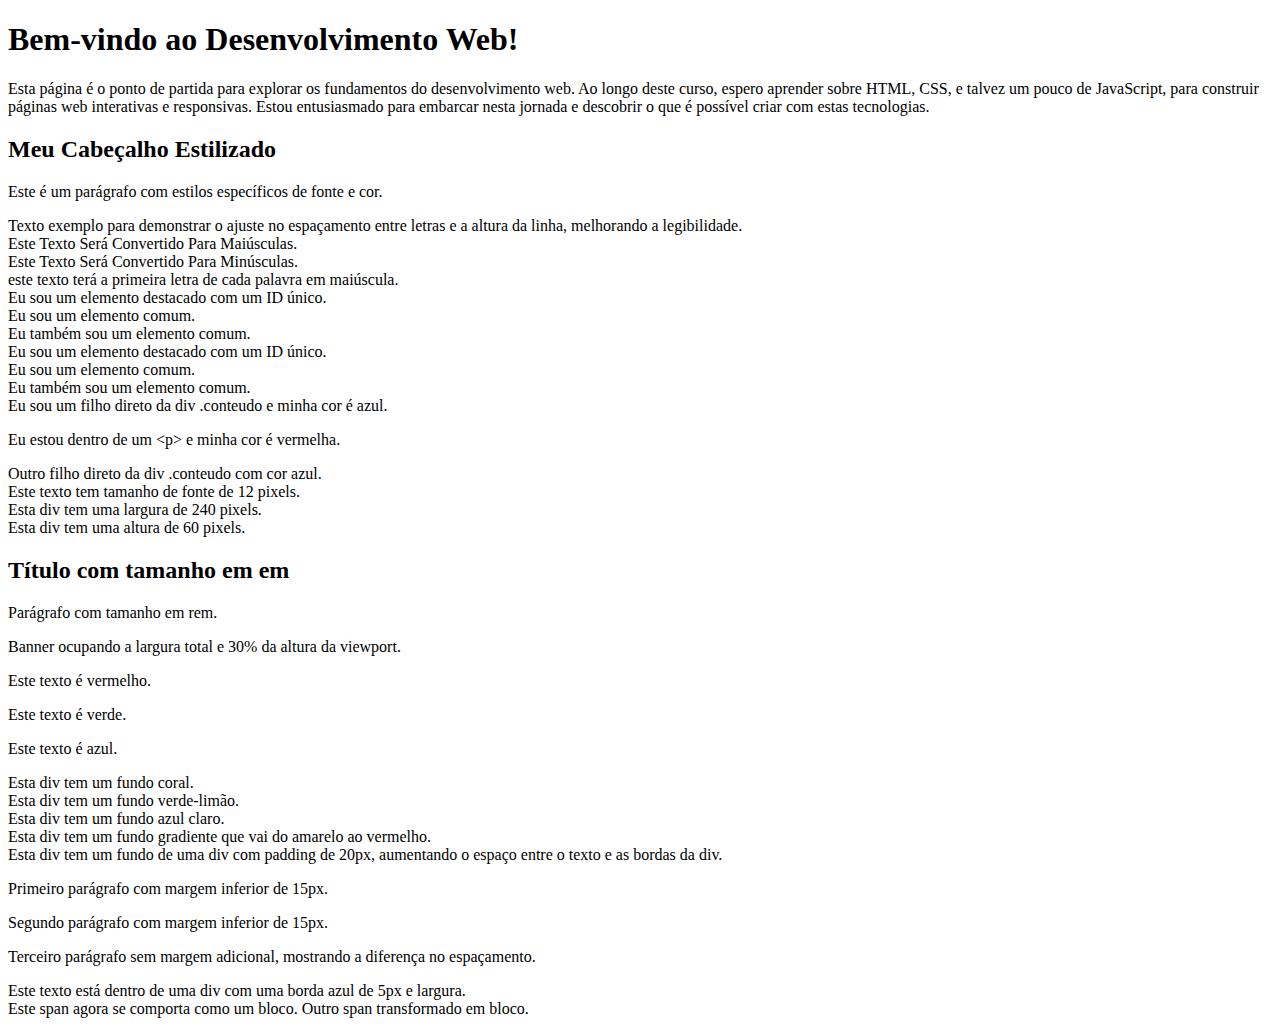
<file: exercicios.html>
<!DOCTYPE html>
<html lang="pt">
    <head>
      <meta charset="UTF-8"/>
      <meta name="viewport" content="width=device-width, initial-scale=1.0"/>
      <title>Bem-vindo ao Desenvolvimento Web</title>
      <link rel="stylesheet" href="exercicios.css"/>
      <!-- Vincula o arquivo CSS externo -->
    </head>
    <body>
      <h1>Bem-vindo ao Desenvolvimento Web!</h1>
      <!-- Cabeçalho da página -->
      <p>Esta página é o ponto de partida para explorar os fundamentos do
       desenvolvimento web. Ao longo deste curso, espero aprender sobre HTML,
       CSS, e talvez um pouco de JavaScript, para construir páginas web
       interativas e responsivas. Estou entusiasmado para embarcar nesta jornada
       e descobrir o que é possível criar com estas tecnologias.
     </p>
     <!-- Parágrafo de introdução -->

     <!-- Ex 1 -->
    <h2>Meu Cabeçalho Estilizado</h2>
    <p>Este é um parágrafo com estilos específicos de fonte e cor.</p>

    <!-- Ex 2 -->
     <div>
      Texto exemplo para demonstrar o ajuste no espaçamento entre letras e a
      altura da linha, melhorando a legibilidade.
    </div>

    <!-- Ex 3 -->
    <span class="uppercase">Este Texto Será Convertido Para Maiúsculas.</span>
    <br />
    <span class="lowercase">Este Texto Será Convertido Para Minúsculas.</span>
    <br />
    <span class="capitalize">este texto terá a primeira letra de cada palavra em maiúscula.</span>

    <!-- Ex 4 -->
     <div id="destaque">Eu sou um elemento destacado com um ID único.</div>
     <div class="comum">Eu sou um elemento comum.</div>
     <div class="comum">Eu também sou um elemento comum.</div>

    <!-- Ex 5 -->
     <div id="destaque">Eu sou um elemento destacado com um ID único.</div>
     <div class="comum">Eu sou um elemento comum.</div>
     <div class="comum">Eu também sou um elemento comum.</div>

    <!-- Ex 6 -->
     <div class="conteudo">
       <span>Eu sou um filho direto da div .conteudo e minha cor é azul.</span>
     <p>
       <span>Eu estou dentro de um &lt;p&gt; e minha cor é vermelha.</span>
     </p>
     <span>Outro filho direto da div .conteudo com cor azul.</span>
    </div>

     <!-- Ex 7 -->
     <div class="div-font-size">
        Este texto tem tamanho de fonte de 12 pixels.
     </div>
    <div class="div-width">Esta div tem uma largura de 240 pixels.</div>
   <div class="div-height">Esta div tem uma altura de 60 pixels.</div>

    <!-- Ex 8 -->
    <h2 class="titulo-h2">Título com tamanho em em</h2>
    <p class="paragrafo-p">Parágrafo com tamanho em rem.</p>

    <!-- Ex 9 -->
    <div class="banner">
    Banner ocupando a largura total e 30% da altura da viewport.
    </div>

    <!-- Ex 10 -->
    <p class="p-vermelho">Este texto é vermelho.</p>
    <p class="p-verde">Este texto é verde.</p>
    <p class="p-azul">Este texto é azul.</p>

    <!-- Ex 11 -->
    <div class="div-coral">Esta div tem um fundo coral.</div>
    <div class="div-verde-limao">Esta div tem um fundo verde-limão.</div>
    <div class="div-azul-claro">Esta div tem um fundo azul claro.</div>

    <!-- Ex 12 -->
    <div class="div-gradiente">
        Esta div tem um fundo gradiente que vai do amarelo ao vermelho.
     </div>

    <!-- Ex 13 -->
     <div class="div-padding">
        Esta div tem um fundo de uma div com padding de 20px, aumentando o espaço
        entre o texto e as bordas da div.
     </div>

    <!-- Ex 14 -->
     <p class="paragrafo-margem">
        Primeiro parágrafo com margem inferior de 15px.
     </p>
     <p class="paragrafo-margem">
        Segundo parágrafo com margem inferior de 15px.
     </p>
     <p>
        Terceiro parágrafo sem margem adicional, mostrando a diferença no
        espaçamento.
     </p>

    <!-- Ex 15 -->
     <div class="div-borda">
        Este texto está dentro de uma div com uma borda azul de 5px e largura.
     </div>

    <!-- Ex 16 -->
     <span class="span-block">Este span agora se comporta como um bloco.</span>
     <span class="span-block">Outro span transformado em bloco.</span>
</body>
</html>
</file>
<file: exercicios.css>
<!DOCTYPE html>
<html lang="pt">
    <head>
      <meta charset="UTF-8"/>
      <meta name="viewport" content="width=device-width, initial-scale=1.0"/>
      <title>Bem-vindo ao Desenvolvimento Web</title>
      <link rel="stylesheet" href="exercicios.css"/>
      <!-- Vincula o arquivo CSS externo -->
    </head>
    <body>
      <h1>Bem-vindo ao Desenvolvimento Web!</h1>
      <!-- Cabeçalho da página -->
      <p>Esta página é o ponto de partida para explorar os fundamentos do
       desenvolvimento web. Ao longo deste curso, espero aprender sobre HTML,
       CSS, e talvez um pouco de JavaScript, para construir páginas web
       interativas e responsivas. Estou entusiasmado para embarcar nesta jornada
       e descobrir o que é possível criar com estas tecnologias.
     </p>
     <!-- Parágrafo de introdução -->

     <!-- Ex 1 -->
    <h2>Meu Cabeçalho Estilizado</h2>
    <p>Este é um parágrafo com estilos específicos de fonte e cor.</p>

    <!-- Ex 2 -->
     <div>
      Texto exemplo para demonstrar o ajuste no espaçamento entre letras e a
      altura da linha, melhorando a legibilidade.
    </div>

    <!-- Ex 3 -->
    <span class="uppercase">Este Texto Será Convertido Para Maiúsculas.</span>
    <br />
    <span class="lowercase">Este Texto Será Convertido Para Minúsculas.</span>
    <br />
    <span class="capitalize">este texto terá a primeira letra de cada palavra em maiúscula.</span>

    <!-- Ex 4 -->
     <div id="destaque">Eu sou um elemento destacado com um ID único.</div>
     <div class="comum">Eu sou um elemento comum.</div>
     <div class="comum">Eu também sou um elemento comum.</div>

    <!-- Ex 5 -->
     <div id="destaque">Eu sou um elemento destacado com um ID único.</div>
     <div class="comum">Eu sou um elemento comum.</div>
     <div class="comum">Eu também sou um elemento comum.</div>

    <!-- Ex 6 -->
     <div class="conteudo">
       <span>Eu sou um filho direto da div .conteudo e minha cor é azul.</span>
     <p>
       <span>Eu estou dentro de um &lt;p&gt; e minha cor é vermelha.</span>
     </p>
     <span>Outro filho direto da div .conteudo com cor azul.</span>
    </div>

     <!-- Ex 7 -->
     <div class="div-font-size">
        Este texto tem tamanho de fonte de 12 pixels.
     </div>
    <div class="div-width">Esta div tem uma largura de 240 pixels.</div>
   <div class="div-height">Esta div tem uma altura de 60 pixels.</div>

    <!-- Ex 8 -->
    <h2 class="titulo-h2">Título com tamanho em em</h2>
    <p class="paragrafo-p">Parágrafo com tamanho em rem.</p>

    <!-- Ex 9 -->
    <div class="banner">
    Banner ocupando a largura total e 30% da altura da viewport.
    </div>

    <!-- Ex 10 -->
    <p class="p-vermelho">Este texto é vermelho.</p>
    <p class="p-verde">Este texto é verde.</p>
    <p class="p-azul">Este texto é azul.</p>

    <!-- Ex 11 -->
    <div class="div-coral">Esta div tem um fundo coral.</div>
    <div class="div-verde-limao">Esta div tem um fundo verde-limão.</div>
    <div class="div-azul-claro">Esta div tem um fundo azul claro.</div>

    <!-- Ex 12 -->
    <div class="div-gradiente">
        Esta div tem um fundo gradiente que vai do amarelo ao vermelho.
     </div>

    <!-- Ex 13 -->
     <div class="div-padding">
        Esta div tem um fundo de uma div com padding de 20px, aumentando o espaço
        entre o texto e as bordas da div.
     </div>

    <!-- Ex 14 -->
     <p class="paragrafo-margem">
        Primeiro parágrafo com margem inferior de 15px.
     </p>
     <p class="paragrafo-margem">
        Segundo parágrafo com margem inferior de 15px.
     </p>
     <p>
        Terceiro parágrafo sem margem adicional, mostrando a diferença no
        espaçamento.
     </p>

    <!-- Ex 15 -->
     <div class="div-borda">
        Este texto está dentro de uma div com uma borda azul de 5px e largura.
     </div>

    <!-- Ex 16 -->
     <span class="span-block">Este span agora se comporta como um bloco.</span>
     <span class="span-block">Outro span transformado em bloco.</span>
</body>
</html>
</file>
